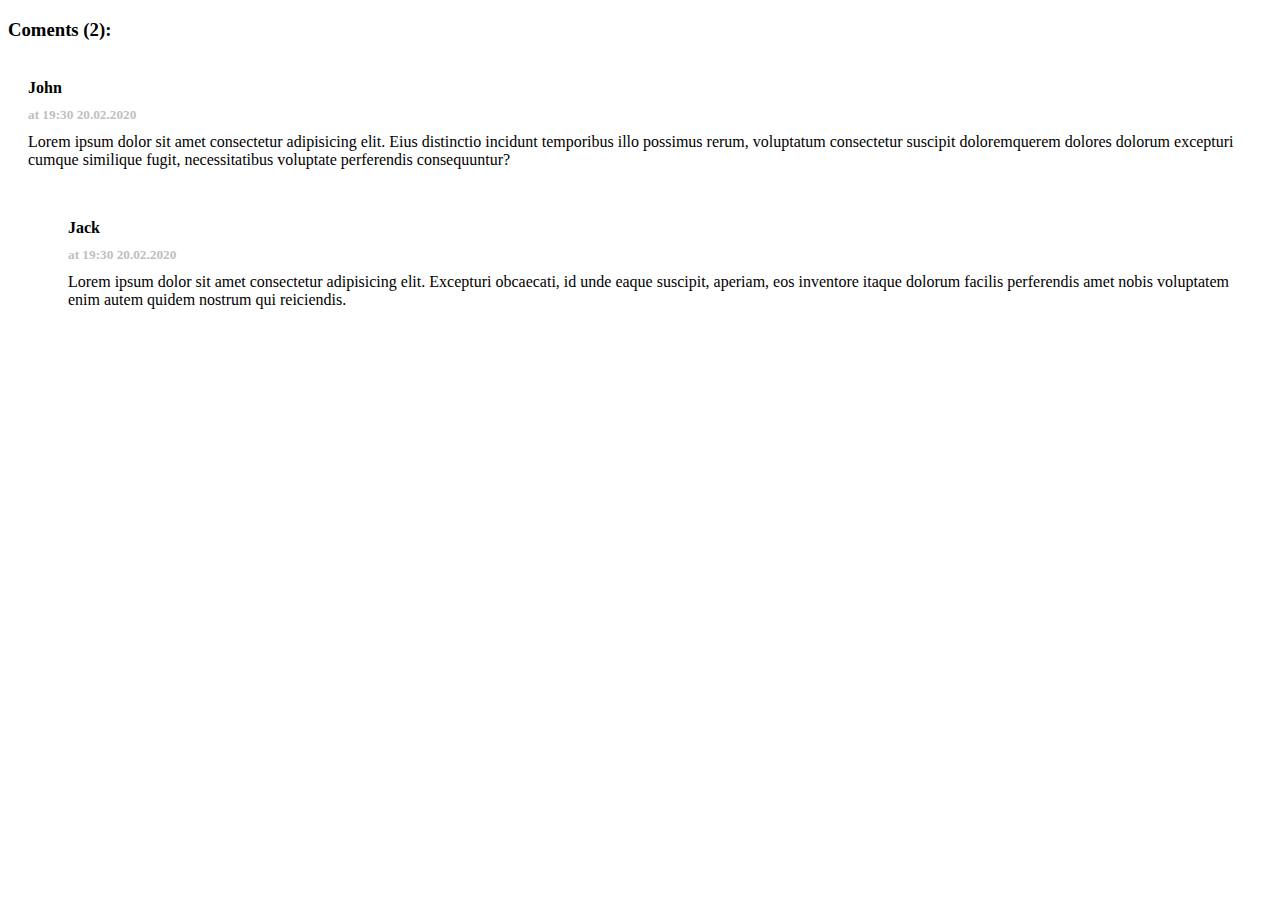
<file: post.html>
<!DOCTYPE html>
<html lang="en">
<head>
    <meta charset="UTF-8">
    <meta name="viewport" content="width=device-width, initial-scale=1.0">
    <title>Document</title>
    <link rel="stylesheet" href="post.css">
</head>
<body>
    <h3>Coments (2):</h3>
    <div class="coment">
        <h4 class="author">John</h4>
            <h5 class="date">at 19:30 20.02.2020</h5>
            Lorem ipsum dolor sit amet consectetur adipisicing elit. Eius distinctio incidunt temporibus illo possimus rerum,
            voluptatum consectetur suscipit doloremquerem dolores dolorum excepturi cumque similique fugit, 
            necessitatibus voluptate perferendis consequuntur?
    </div>

    <div class="coment" id="sub-coment">
        <h4 class="author">Jack</h4>
        <h5 class="date">at 19:30 20.02.2020</h5>
            Lorem ipsum dolor sit amet consectetur adipisicing elit. Excepturi obcaecati, id unde eaque suscipit, 
            aperiam, eos inventore itaque dolorum facilis perferendis amet nobis voluptatem enim autem quidem nostrum qui reiciendis.
    </div>

</body>
</html>
</file>
<file: post.css>
.coment{
    background-color: white;
    padding: 20px;
    border-radius: 10px;
    margin-top: 10px;
}

.author{
    margin-top: 0px;
    margin-bottom: 10px;
}

.date{
    color: silver;
    margin-top: 0px;
    margin-bottom: 10px;
}

#sub-coment{
    margin-left:40px;
}
</file>
